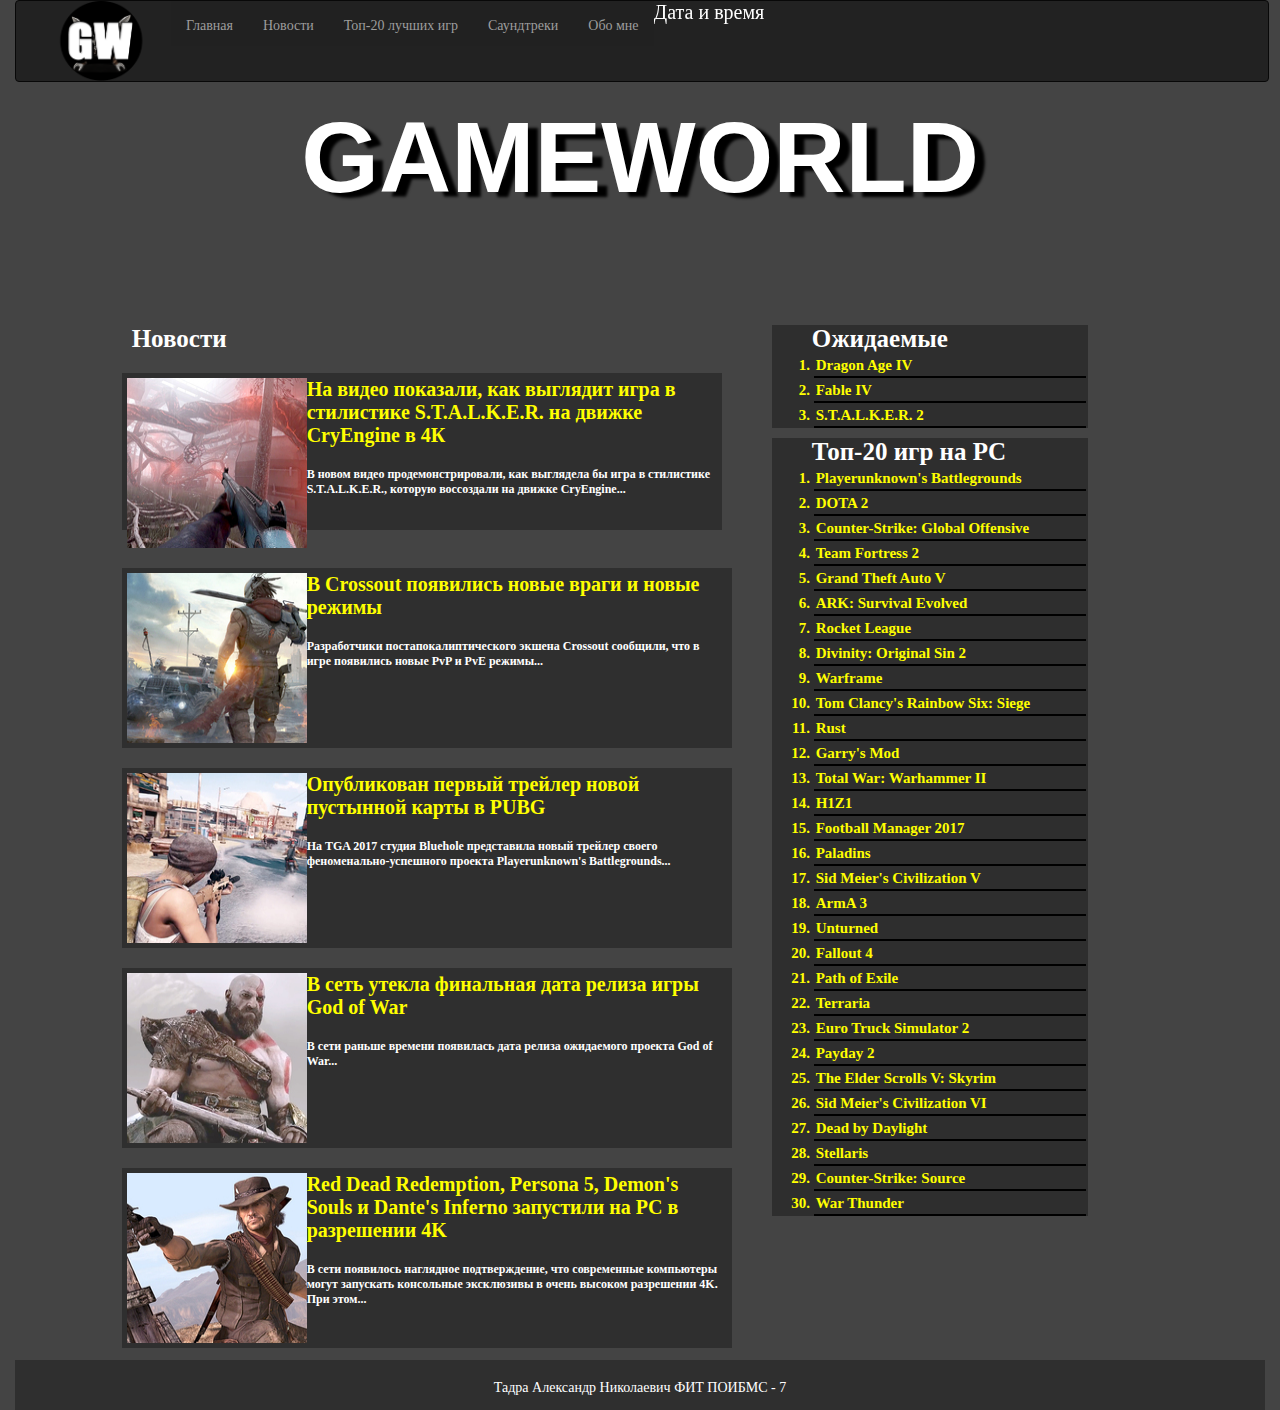
<file: 1/index.html>
﻿<!DOCTYPE html>

<html lang="en" xmlns="http://www.w3.org/1999/xhtml">
<head>
    <meta http-equiv="X-UA-Compatible" content="IE=edge">
    <meta name="viewport" content="width=device-width, initial-scale=1">
    <link href="bootstrap-3.3.7-dist/css/bootstrap.min.css" rel="stylesheet">   
    <link rel="stylesheet" href="css/StyleSheet2.css" />
    <meta charset="utf-8" />
    <title>Gameworld</title>
    <script type="text/javascript">
        function clock() {
            var d = new Date();
            var day = d.getDate();
            var hrs = d.getHours();
            var min = d.getMinutes();
            var sec = d.getSeconds();

            var mnt = new Array("января", "февраля", "марта", "апреля", "мая",
                "июня", "июля", "августа", "сентября", "октября", "ноября", "декабря");

            if (day <= 9) day = "0" + day;
            if (hrs <= 9) hrs = "0" + hrs;
            if (min <= 9) min = "0" + min;
            if (sec <= 9) sec = "0" + sec;

            $("#time").html("Сейчас: " + hrs + ":" + min + ":" + sec + "&nbsp;&nbsp;&nbsp;" +
                day + "-го " + mnt[d.getMonth()] + " " + d.getFullYear() + " г.");
        }
        setInterval("clock()", 1000);
    </script>
    </head>
    <body class="container-fluid" style="background-color:rgb(68,68,68)">
        <script src="https://ajax.googleapis.com/ajax/libs/jquery/1.12.4/jquery.min.js"></script>
        <script src="js/bootstrap.js"></script>           
            <div class="container" style="position:fixed;z-index:10;width:98%">
                <div class="row">                
                    <div class="navbar navbar-inverse col-lg-12 col-md-12 col-sm-12 col-xs-12" style="width:100% ">
                            <div class="navbar-header">
                                <a href="index.html">
                                    <img src="images/Logo.png" class="col-lg-2 col-md-2 col-sm-2 hidden-xs" style="width:140px;height:80px;float:left;" />
                                </a>
                                <button type="button" class="navbar-toggle" data-toggle="collapse" data-target="#responsivemenu">
                                    <span class="icon-bar"></span>
                                    <span class="icon-bar"></span>
                                    <span class="icon-bar"></span>
                                </button>
                            </div>
                            <div class="collapse navbar-collapse" id="responsivemenu" >
                                <ul class="nav navbar-nav menu" >
                                    <li>
                                        <a href=index.html>Главная</a>
                                    </li>
                                    <li>
                                        <a href=news.html>Новости</a>
                                    </li>
                                    <li>
                                        <a href=top.html>Топ-20 лучших игр</a>
                                    </li>
                                    <li>
                                        <a href=soundtracks.html>Саундтреки</a>
                                    </li>
                                    <li>
                                         <a href="xml/list.xml">Обо мне</a>
                                    </li>
                                </ul>
                                <span style="font-size:20px;color:white" id="time">Дата и время</span>
                            </div>
                        </div>
</div>
                </div>

        <div class="container-fluid">
            <div class="row">
                <div class="col-lg-12 col-md-12 hidden-xs">
                    <p style="font-family: Helvetica, sans-serif;font-weight:700;font-size:100px;color:white;text-shadow:10px 5px 3px black;text-align:center;margin-top:100px">GAMEWORLD</p>
                </div>
                </div>
            </div>
     
           
        <div style="margin-top:100px " class="container-fluid">
            <div class="row" style="width:100%;height:100%">
                <div style="font-size:25px; font-weight:700; color:white;" class="col-xs-12 col-lg-6 col-md-6 col-sm-6 col-lg-offset-1 col-md-offset-1">
                    Новости
                    <div class="row">
                        <div class="news" class="col-lg-12 col-sm-12 col-xs-12 col-md-12">
                            <img src="images/254351_w180.jpg" style="float:left;  width:180px; height:170px;" />
                            <p><b style="color:yellow;font-size:20px;">На видео показали, как выглядит игра в стилистике S.T.A.L.K.E.R. на движке CryEngine в 4К</b></p>
                            <p style="margin-top:20px;margin-bottom:28px;">
                                <b>
                                    В новом видео продемонстрировали, как выглядела бы игра в стилистике S.T.A.L.K.E.R., которую воссоздали на движке CryEngine...
                                </b>
                            </p>
                        </div>
                        <div class="news col-lg-12 col-sm-12 col-xs-12 col-md-12">
                            <img src="images/234541_w180.jpg" style="float:left; width:180px; height:170px;" />
                            <p><b style="color:yellow;font-size:20px;">В Crossout появились новые враги и новые режимы</b></p>

                            <p style="margin-top:20px;margin-bottom:50px;"><b>Разработчики постапокалиптического экшена Crossout сообщили, что в игре появились новые PvP и PvE режимы...</b></p>
                        </div>
                        <div class="news col-lg-12 col-sm-12 col-xs-12 col-md-12">
                            <img src="images/254091_w180.jpg" style="float:left; width:180px; height:170px;" />
                            <p><b style="color:yellow;font-size:20px;">Опубликован первый трейлер новой пустынной карты в PUBG</b></p>
                            <p style="margin-top:20px;margin-bottom:28px;">
                                <b>
                                    На TGA 2017 студия Bluehole представила новый трейлер своего феноменально-успешного проекта Playerunknown's Battlegrounds...
                                </b>
                            </p>
                        </div>
                        <div class="news col-lg-12 col-sm-12 col-xs-12 col-md-12">
                            <img src="images/233176_w180.jpg" style="float:left; width:180px; height:170px;" />
                            <p><b style="color:yellow;font-size:20px;">В сеть утекла финальная дата релиза игры God of War</b></p>
                            <p style="margin-top:20px;margin-bottom:28px;">
                                <b>
                                    В сети раньше времени появилась дата релиза ожидаемого проекта God of War...
                                </b>
                            </p>
                        </div>
                        <div class="news col-lg-12 col-sm-12 col-xs-12 col-md-12"; style="margin-bottom:2px;">
                            <img src="images/221939_w180.jpg" style="float:left; width:180px; height:170px;" />
                            <p><b style="color:yellow;font-size:20px;">Red Dead Redemption, Persona 5, Demon's Souls и Dante's Inferno запустили на PC в разрешении 4K</b></p>
                            <p style="margin-top:20px;margin-bottom:28px;">
                                <b>
                                    В сети появилось наглядное подтверждение, что современные компьютеры могут запускать консольные эксклюзивы
                                    в очень высоком разрешении 4K. При этом...
                                </b>
                            </p>
                        </div>
                    </div>
                </div>
            <div style="" class="col-lg-4 col-md-4 col-sm-6 col-xs-4 hidden-xs";>
                <div class="col-lg-12 col-sm-12 col-xs-12 col-md-12">
                    <div class="col-lg-12 col-sm-12 col-xs-12 col-md-12">
                        <ol type="1" class="top">
                            Ожидаемые
                            <li>Dragon Age IV</li>
                            <li>Fable IV</li>
                            <li>S.T.A.L.K.E.R. 2</li>
                        </ol>
                    </div>
                    <div class=" col-lg-12 col-sm-12 col-xs-12 col-md-12">
                        <ol type="1" class="top">
                            Топ-20 игр на PC
                            <li>Playerunknown's Battlegrounds</li>
                            <li>DOTA 2</li>
                            <li>Counter-Strike: Global Offensive</li>
                            <li>Team Fortress 2</li>
                            <li>Grand Theft Auto V</li>
                            <li>ARK: Survival Evolved</li>
                            <li>Rocket League</li>
                            <li>
                                Divinity: Original Sin 2
                            </li>
                            <li>
                                Warframe
                            </li>
                            <li>
                                Tom Clancy's Rainbow Six: Siege
                            </li>
                            <li>
                                Rust
                            </li>
                            <li>
                                Garry's Mod
                            </li>
                            <li>
                                Total War: Warhammer II
                            </li>
                            <li>
                                H1Z1
                            </li>
                            <li>
                                Football Manager 2017
                            </li>
                            <li>
                                Paladins
                            </li>
                            <li>
                                Sid Meier's Civilization V
                            </li>
                            <li>
                                ArmA 3
                            </li>
                            <li>
                                Unturned
                            </li>
                            <li>
                                Fallout 4
                            </li>
                            <li>
                                Path of Exile
                            </li>
                            <li>
                                Terraria
                            </li>
                            <li>
                                Euro Truck Simulator 2
                            </li>
                            <li>
                                Payday 2
                            </li>
                            <li>
                                The Elder Scrolls V: Skyrim
                            </li>
                            <li>
                                Sid Meier's Civilization VI
                            </li>
                            <li>
                                Dead by Daylight
                            </li>
                            <li>
                                Stellaris
                            </li>
                            <li>
                                Counter-Strike: Source
                            </li>
                            <li>
                                War Thunder
                            </li>
                        </ol>
                    </div>
                </div>
            </div>
            </div>
        </div>
        <div class="container-fluid" style="height:50px;margin-top:10px; background:rgba(0, 0, 0, 0.3);text-align:center; padding-top:20px;color:white;">
            <div class="row">
                <div class="col-lg-12 col-md-12 col-sm-12 col-xs-12">
                    Тадра Александр Николаевич
                    ФИТ
                    ПОИБМС - 7
                </div>
            </div>
        </div>
    </body>
</html>
</file>
<file: 1/css/StyleSheet2.css>
﻿body {
	font: 14px 'Verdana';
	margin: 0;
	padding: 0;
	height: 100%;
	background-color: RGB(68,68,68);
}


ul {
	display: block;
	margin: 0;
	padding: 0;
	list-style: none;
}

	ul:after {
		display: block;
		content: ' ';
		clear: both;
		float: none;
	}

	ul.menu > li {
		background:#212121;
		color:white;
		height:45px;
	}


.news {
	color: white;
	font-size: 12px;
	background: rgb(47, 47, 47);
	padding: 5px 5px 5px 5px;
	margin-top:20px;
	margin-left:5px;
	margin-right:5px;
}

.top {
	font-size: 20px;
	color: white;
	background: rgb(46, 46, 46);
	font-size:25px;
	font-weight: 700;
}

		.top > li {
			color: yellow;
			font-size: 15px;
			font-weight: 700;
			border-bottom: 2px solid black;
			padding: 2px 2px 2px 2px;
			margin: 2px 2px 2px 2px;
		}
</file>
